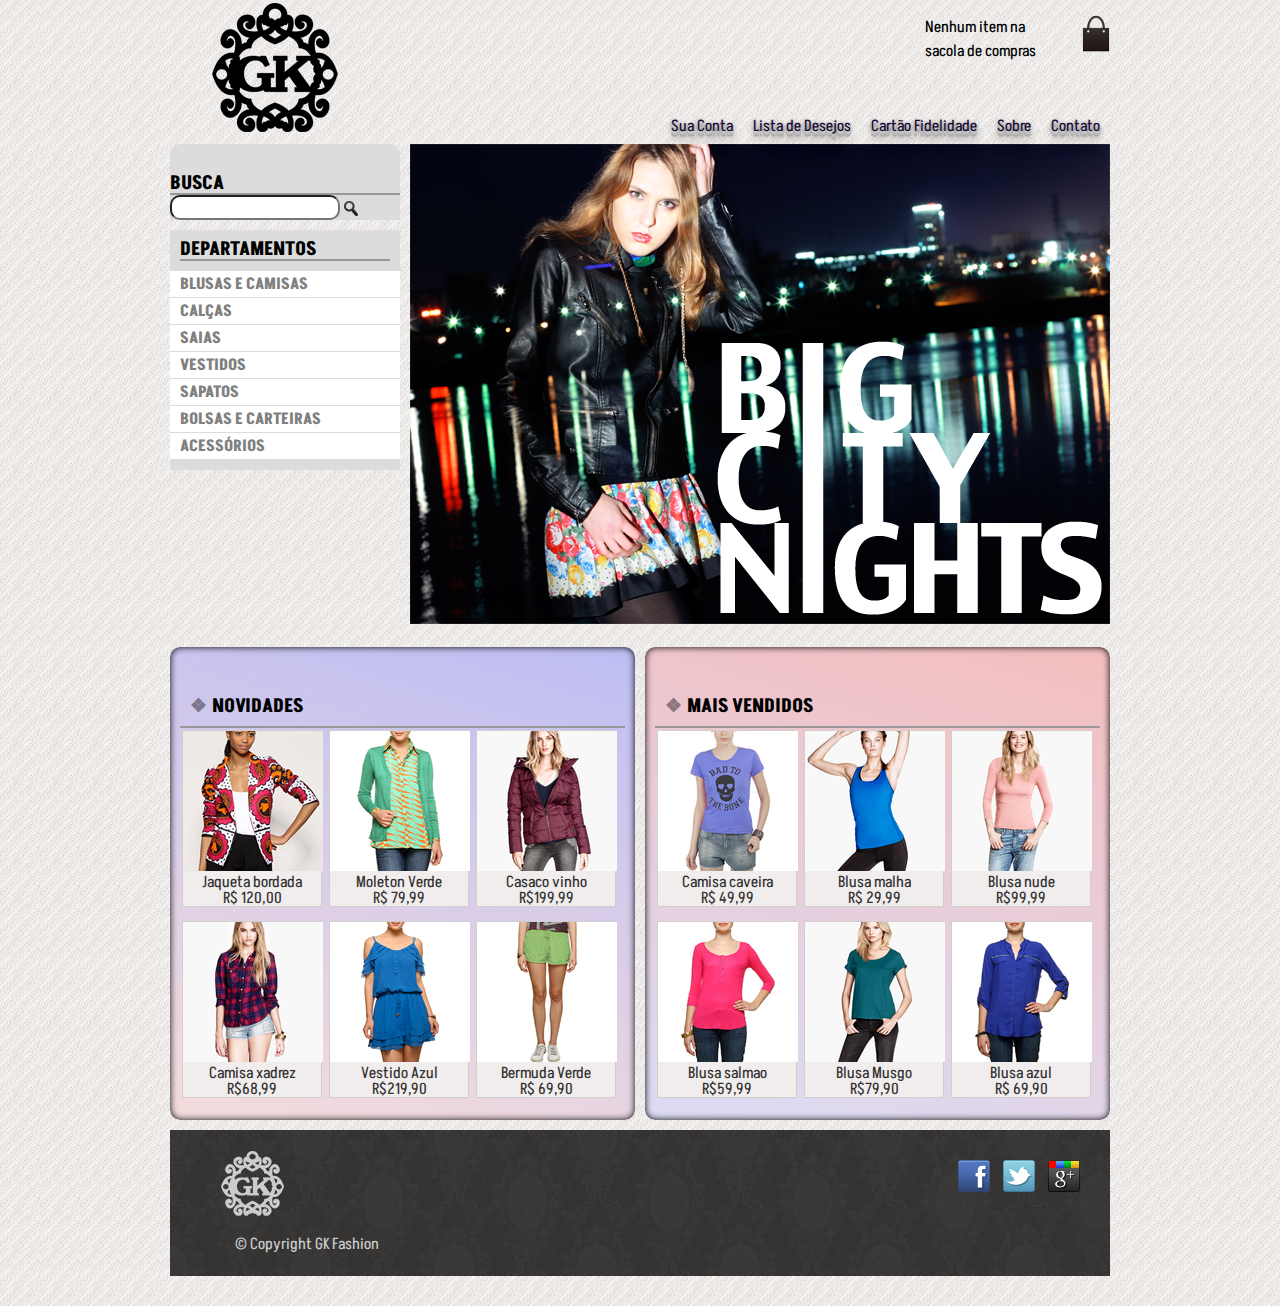
<file: index.html>
<!DOCTYPE html>
<html lang="pt-br">
<head>
    <meta charset="UTF-8">
    <meta http-equiv="X-UA-Compatible" content="IE=edge">
    <meta name="viewport" content="width=device-width, initial-scale=1.0">
    <meta lang="pt-br">

    <link rel="preconnect" href="https://fonts.googleapis.com">
    <link rel="preconnect" href="https://fonts.gstatic.com" crossorigin>
    <link href="https://fonts.googleapis.com/css2?family=Akshar&display=swap" rel="stylesheet">
    <link rel="stylesheet" href="reset.css">
    <link rel="stylesheet" href="estilos.css">
    <script src="//html5shiv.googlecode.com/svn/trunk/html5.js"></script>
    <meta name="description" content="Roupa feminina, feita com muito orgulho no Brasil. Moda pensada para a mulher moderna e para a cidade do futuro.">
    <title>Gk Fashion | Site Oficial | Moda Feminina Gk Fashion</title>
</head>
<body>
    <div id="container">
        <header id="header-index">
            <h1 id ="cabecalhoTitulo"><a href="index.html" title="Logo GK Fashion">GK Fashion</a></h1>
            <p class="sacola">Nenhum item na sacola de compras</p>
            <nav class="menu-principal">
                <ul id="menu-principal-list">
                    <li><a href="#" title="Conta">Sua Conta</a></li>
                    <li><a href="#" title="Lista de Desejos">Lista de Desejos</a></li>
                    <li><a href="cartao_fidelidade.html" title="Cartão Fidelidade">Cartão Fidelidade</a></li>
                    <li><a href="sobre.html" title="Sobre">Sobre</a></li>
                    <li><a href="contato.html" title="Contato">Contato</a></li>
                </ul>
            </nav>
        </header>
        <main role="main">
            <div class="caixa-destaque">
                <section class="busca">
                    <h2>Busca</h2>
                    <form action="">
                        <input type="search">
                        <input type="image" src="img/busca.png" title="Busca">
                    </form>
                </section>
                <section class="menu-departamentos">
                    <h2>Departamentos</h2>
                    <nav>
                        <ul>
                            <li><a href="#" title="Blusas e Camisas">Blusas e Camisas</a>
                                <ul>
                                    <li><a href="#" title="Manga Curta">Manga curta</a> </li>
                                    <li><a href="#" title="Manga Comprida">Manga comprida</a> </li>
                                    <li><a href="#" title="Camisa social">Camisa social</a></li>
                                    <li><a href="#" title="Camisa casual">Camisa casual</a></li>
                                    <li><a href="#" title="Calças">Calças</a></li>
                                    <li><a href="#" title="Saias">Saias</a></li>
                                    <li><a href="#" title="Vestidos">Vestidos</a></li>
                                    <li><a href="#" title="Sapatos">Sapatos</a></li>
                                </ul>
                            </li>
                            <li><a href="#" title="Calças">Calças</a></li>
                            <li> <a href="#" title="Saias">Saias</a></li>
                            <li><a href="#" title="Vestidos">Vestidos</a></li>
                            <li><a href="#" title="Sapatos">Sapatos</a></li>
                            <li><a href="#" title="Bolsas e Carteiras">Bolsas e Carteiras</a></li>
                            <li><a href="#" title="Acessórios">Acessórios</a></li>
                        </ul>
                    </nav>
                </section>
                <img src="img/destaque-home.png" alt="Modelo posando com jaqueta de couro e saia" title="Campanha de roupa: Big city nights ">
            </div>
            <div class="caixa-destaque paineis">
                <section class="painel novidades">
                    <h2>Novidades</h2>
                    <ol>
                        <li>
                            <a href="#" title="Jaqueta Bordada" >
                                <figure>
                                    <img src="img/miniaturas/miniatura1.png" alt="Jaqueta Bordada">
                                    <figcaption>Jaqueta bordada<br> R$ 120,00</figcaption>
                                </figure>
                            </a>
                        </li>
                        <li>
                            <a href="#" title="Moleton Verde">
                                <figure>
                                    <img src="img/miniaturas/miniatura3.png" alt="Moleton Verde">
                                    <figcaption>Moleton Verde<br> R$ 79,99</figcaption>
                                </figure>
                            </a>
                        </li>
                        <li>
                            <a href="#" title="Casaco Vinho">
                                <figure>
                                    <img src="img/miniaturas/miniatura4.png" alt="Casaco Vinho">
                                    <figcaption>Casaco vinho<br> R$199,99</figcaption>
                                </figure>
                            </a>
                        </li>
                        <li>
                            <a href="#" title="Camisa Xadrez">
                                <figure>
                                    <img src="img/miniaturas/miniatura9.png" alt="Camisa Xadrez">
                                    <figcaption>Camisa xadrez<br> R$68,99</figcaption>
                                </figure>
                            </a>
                        </li>
                        <li>
                            <a href="#" title="Vestido Azul">
                                <figure>
                                    <img src="img/miniaturas/miniatura15.png" alt="Vestido Azul">
                                    <figcaption>Vestido Azul<br> R$219,90</figcaption>
                                </figure>
                            </a>
                        </li>
                        <li>
                            <a href="#" title="Bermuda Verde">
                                <figure>
                                    <img src="img/miniaturas/miniatura11.png" alt="Bermuda Verde">
                                    <figcaption>Bermuda Verde<br> R$ 69,90</figcaption>
                                </figure>
                            </a>
                        </li>
                        
                    </ol>

                </section>
                <section class="painel mais-vendidos">
                    <h2>Mais Vendidos</h2>
                    <ol>
                        <li>
                            <a href="#" title="Camisa caveira">
                                <figure>
                                    <img src="img/miniaturas/miniatura2.png" alt="Camisa caveira">
                                    <figcaption>Camisa caveira <br> R$ 49,99</figcaption>
                                </figure>
                            </a>
                        </li>
                        <li>
                            <a href="#" title="Blusa Malha">
                                <figure>
                                    <img src="img/miniaturas/miniatura5.png" alt="Blusa Malha">
                                    <figcaption>Blusa malha<br> R$ 29,99</figcaption>
                                </figure>
                            </a>
                        </li>
                        <li>
                            <a href="#" title="Blusa nude">
                                <figure>
                                    <img src="img/miniaturas/miniatura10.png" alt="Blusa nude">
                                    <figcaption>Blusa nude<br> R$99,99</figcaption>
                                </figure>
                            </a>
                        </li>
                        <li>
                            <a href="#" title="Blusa salmao">
                                <figure>
                                    <img src="img/miniaturas/miniatura13.png" alt="Blusa salmao">
                                    <figcaption>Blusa salmao<br> R$59,99</figcaption>
                                </figure>
                            </a>
                        </li>
                        <li>
                            <a href="#" title="Blusa Musgo">
                                <figure>
                                    <img src="img/miniaturas/miniatura8.png" alt="Blusa Musgo">
                                    <figcaption>Blusa Musgo<br> R$79,90</figcaption>
                                </figure>
                            </a>
                        </li>
                        <li>
                            <a href="#" title="Blusa Azul">
                                <figure>
                                    <img src="img/miniaturas/miniatura14.png" alt="Blusa Azul">
                                    <figcaption>Blusa azul<br> R$ 69,90</figcaption>
                                </figure>
                            </a>
                        </li>
                        
                    </ol>
                </section>

            </div>
            
        </main>
        
        <footer>
            <div class="caixa-footer" >
                <img src="img/logo_rodape.png" title="Logo da GK Fashion" alt="Logo da marca">
                <p>&copy; Copyright GK Fashion</p>
                <ul class="social">
                    <li><a href="http://www.facebook.com/gkfashion" title="Link Facebook"></a></li>
                    <li><a href="http://www.twitter.com/gkfashion" title="Link Twitter"></a></li>
                    <li><a href="http://plus.google.com/gkfashion" title="Link GooglePlus"></a></li>
                </ul>
            </div>
            

        </footer>
    </div>
</body>
</html>
</file>
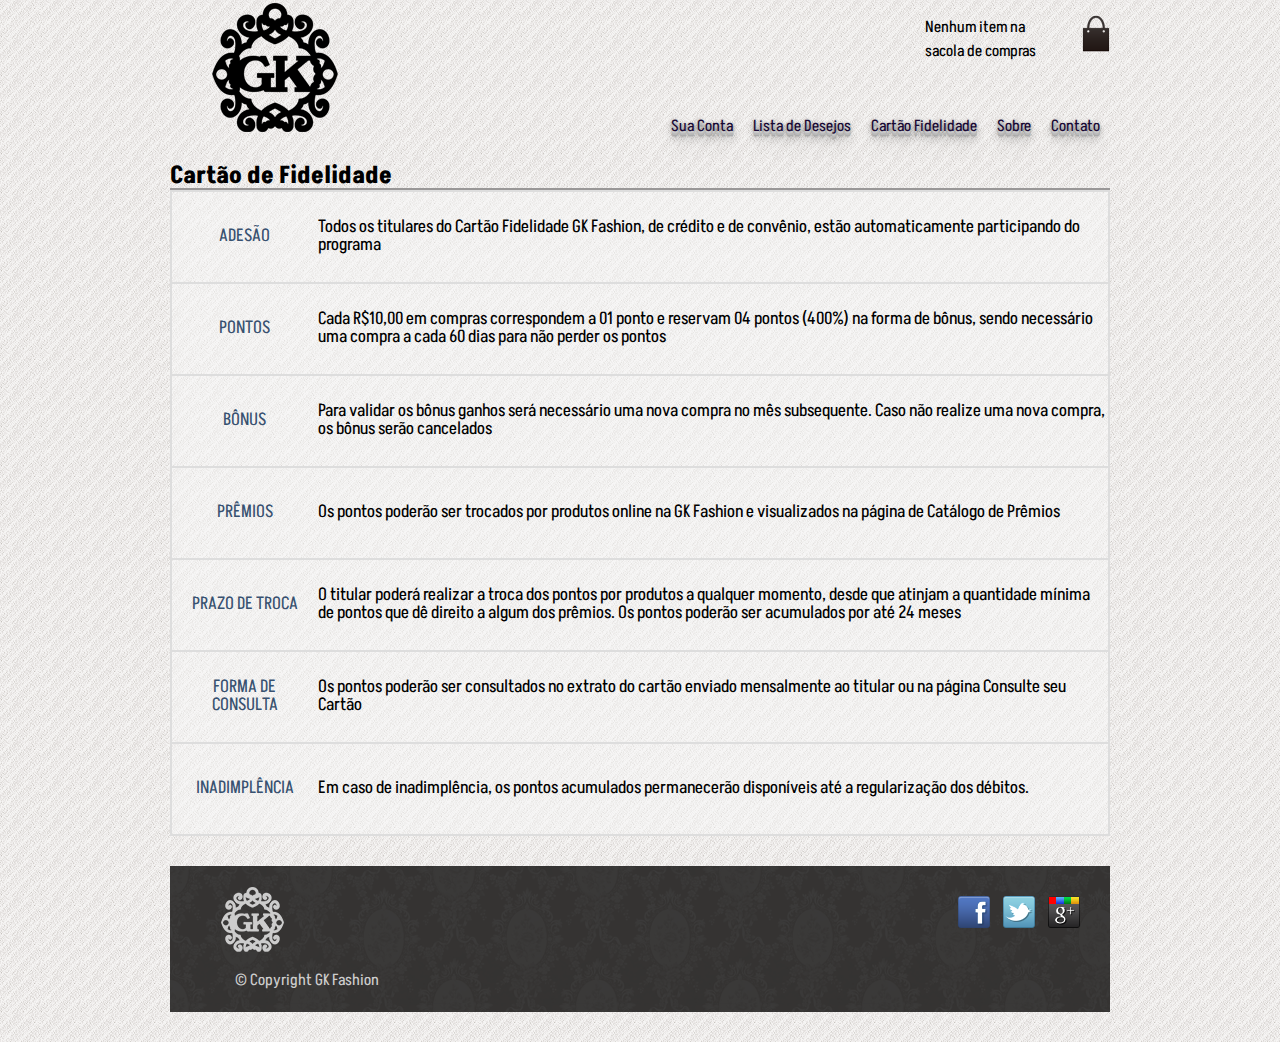
<file: cartao_fidelidade.html>
<!DOCTYPE html>
<html lang="pt-br">
<head>
    <meta charset="UTF-8">
    <meta http-equiv="X-UA-Compatible" content="IE=edge">
    <meta name="viewport" content="width=device-width, initial-scale=1.0">
    <meta lang="pt-br">
    <link rel="preconnect" href="https://fonts.googleapis.com">
    <link rel="preconnect" href="https://fonts.gstatic.com" crossorigin>
    <link href="https://fonts.googleapis.com/css2?family=Akshar&display=swap" rel="stylesheet">
    <link rel="stylesheet" href="reset.css">
    <link rel="stylesheet" href="estilos.css">
    <script src="//html5shiv.googlecode.com/svn/trunk/html5.js"></script>
    <meta name="description" content="Veja os benefícios e aproveita as promocões da GK fashion com seu cartão de fidelidade. Roupa feminina, feita com muito orgulho no Brasil. Moda pensada para a mulher moderna e para a cidade do futuro.">
    <title>Gk Fashion | Cartão de Fidelidade</title>
    
</head>
<body>
    <div id="container">
        <header id="header-index">
            <h1 id ="cabecalhoTitulo"><a href="index.html" title="Logo Gk Fashion">GK Fashion</a></h1>
            <p class="sacola">Nenhum item na sacola de compras</p>
            <nav class="menu-principal">
                <ul id="menu-principal-list">
                    <li><a href="#" title="Sua Conta">Sua Conta</a></li>
                    <li><a href="#" title="Lista de Desejos">Lista de Desejos</a></li>
                    <li><a href="cartao_fidelidade.html" title="Cartão Fidelidade">Cartão Fidelidade</a></li>
                    <li><a href="sobre.html" title="Sobre">Sobre</a></li>
                    <li><a href="contato.html" title="Contato">Contato</a></li>
                </ul>
            </nav>
        </header>
        <main role="main">
            <section id="fidelidade">
                <h2>Cartão de Fidelidade</h2>
                <table>
                    <tbody>
                        <tr>
                            <td>ADESÃO</td>
                            <td>Todos os titulares do Cartão Fidelidade GK Fashion, de crédito e de convênio, estão automaticamente participando do programa</td>
                        </tr>
                        <tr>
                            <td>PONTOS</td>
                            <td>Cada R$10,00 em compras correspondem a 01 ponto e reservam 04 pontos (400%) na forma de bônus, sendo necessário uma compra a cada 60 dias para não perder os pontos</td>
                        </tr>
                        <tr>
                            <td>BÔNUS</td>
                            <td>Para validar os bônus ganhos será necessário uma nova compra no mês subsequente. Caso não realize uma nova compra, os bônus serão cancelados</td>
                        </tr>
                        <tr>
                            <td>PRÊMIOS</td>
                            <td>Os pontos poderão ser trocados por produtos online na GK Fashion e visualizados na página de Catálogo de Prêmios</td>
                        </tr>
                        <tr>
                            <td>PRAZO DE TROCA</td>
                            <td>O titular poderá realizar a troca dos pontos por produtos a qualquer momento, desde que atinjam a quantidade mínima de pontos que dê direito a algum dos prêmios. Os pontos poderão ser acumulados por até 24 meses</td>
                        </tr>
                        <tr>
                            <td>FORMA DE CONSULTA</td>
                            <td>Os pontos poderão ser consultados no extrato do cartão enviado mensalmente ao titular ou na página Consulte seu Cartão</td>
                        </tr>
                        <tr>
                            <td>INADIMPLÊNCIA</td>
                            <td>Em caso de inadimplência, os pontos acumulados permanecerão disponíveis até a regularização dos débitos.</td>
                        </tr>
                    </tbody>
                </table>
            </section>
        </main>
        <footer>
            <div class="caixa-footer" >
                <img src="img/logo_rodape.png" title="Logo da GK Fashion" alt="Logo da marca">
                <p>&copy; Copyright GK Fashion</p>
                <ul class="social">
                    <li><a href="http://www.facebook.com/gkfashion" title="Link Facebook"></a></li>
                    <li><a href="http://www.twitter.com/gkfashion" title="Link Twitter"></a></li>
                    <li><a href="http://plus.google.com/gkfashion" title="Link Google Plus"></a></li>
                </ul>
            </div>
            

        </footer>
    </div>
</body>
</html>
</file>
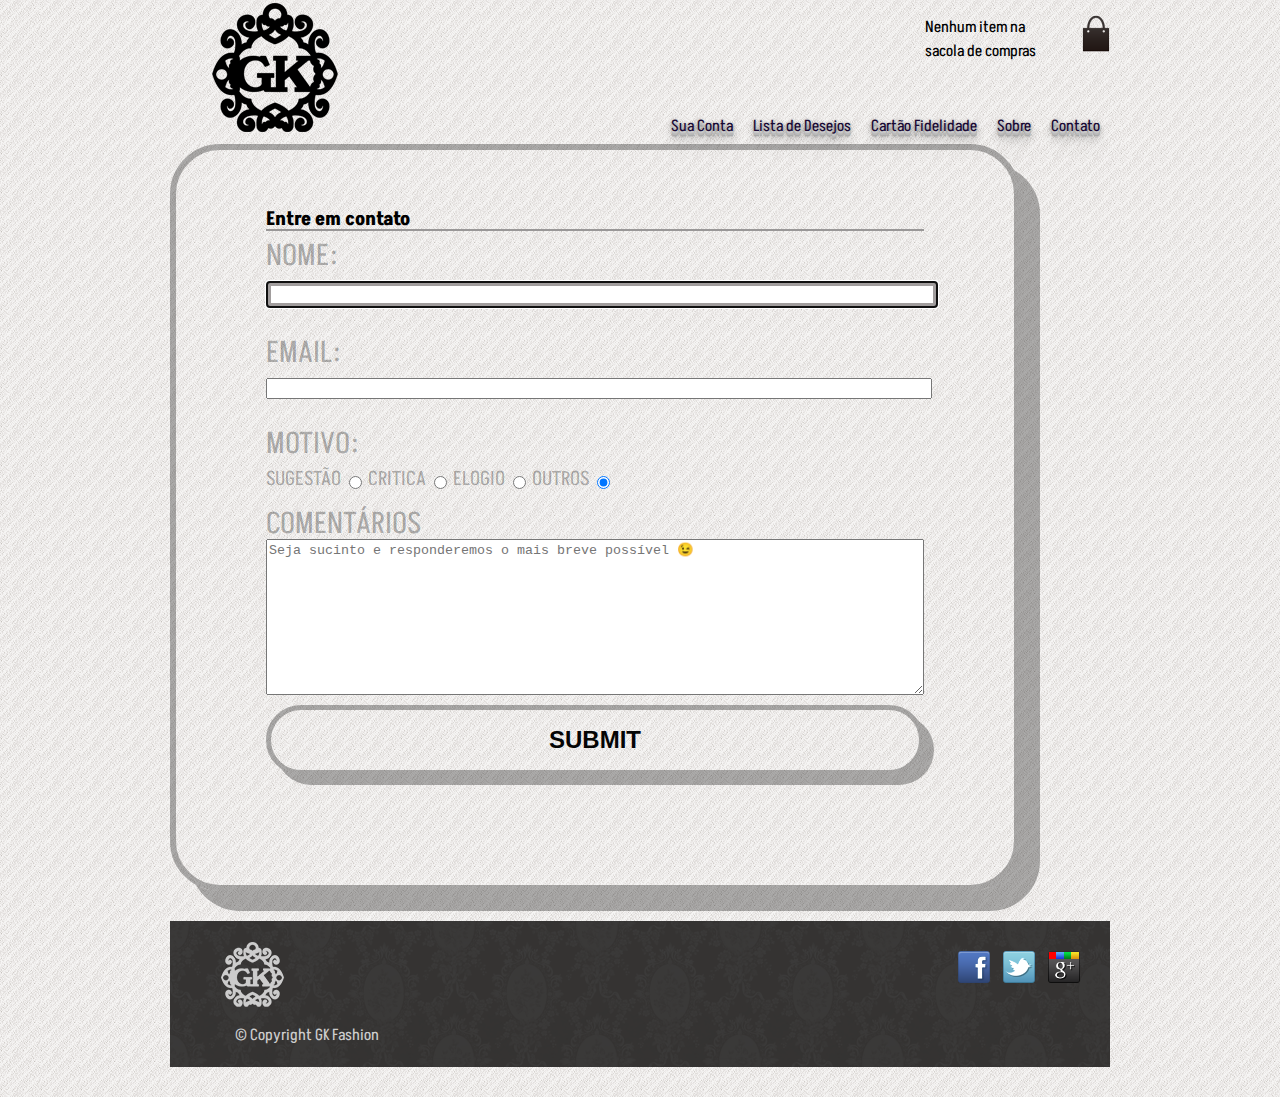
<file: contato.html>
<!DOCTYPE html>
<html lang="pt-br">
<head>
    <meta charset="UTF-8">
    <meta http-equiv="X-UA-Compatible" content="IE=edge">
    <meta name="viewport" content="width=device-width, initial-scale=1.0">
    <meta lang="pt-br">
    <link rel="preconnect" href="https://fonts.googleapis.com">
    <link rel="preconnect" href="https://fonts.gstatic.com" crossorigin>
    <link href="https://fonts.googleapis.com/css2?family=Akshar&display=swap" rel="stylesheet">
    <link rel="stylesheet" href="reset.css">
    <link rel="stylesheet" href="estilos.css">
    <script src="//html5shiv.googlecode.com/svn/trunk/html5.js"></script>
    <title>Inicial</title>
</head>
<body>
    <div id="container">
        <header id="header-index">
            <h1 id ="cabecalhoTitulo"><a href="index.html" title="Logo Gk Fashio">GK Fashion</a></h1>
            <p class="sacola">Nenhum item na sacola de compras</p>
            <nav class="menu-principal">
                <ul id="menu-principal-list">
                    <li><a href="#" title="Sua conta">Sua Conta</a></li>
                    <li><a href="#" title="Lista de Desejos">Lista de Desejos</a></li>
                    <li><a href="cartao_fidelidade.html" title="Cartão Fidelidade">Cartão Fidelidade</a></li>
                    <li><a href="sobre.html" title="Sobre">Sobre</a></li>
                    <li><a href="contato.html" title="Contato">Contato</a></li>
                </ul>
            </nav>
        </header>
        <main role="main">
            <section id="contato">
                <h2>Entre em contato</h2>
                <form action="">
                    <label for="fnome">Nome:</label>
                    <input type="text" id="fnome" name="fnome" required minlength="3" autofocus title="Nome">
                    <label for="fmail">Email:</label>
                    <input type="email" id="fmail" name="femail" required pattern="[a-z0-9._%+-]+@[a-z0-9.-]+\.[a-z]{2,}$" title="Email">
                    <label for="fselection">Motivo:</label>
                    <div id="radio-input">
                        <label for="sugestao">Sugestão</label>
                        <input type="radio" id="sugestao" name="motivo" title="Sugestão">
                        <label for="critia">Critica</label>
                        <input type="radio" id="critica" name="motivo" title="Crítica">
                        <label for="elogio">Elogio</label>
                        <input type="radio" id="elogio" name="motivo" title="Elogio">
                        <label for="outros">Outros</label>
                        <input type="radio" id="outros" name="motivo" checked title="Outros">
                    </div>
                    <label for="comentario">Comentários</label>
                    <textarea name="comentario" id="comentario" cols="30" rows="10" placeholder="Seja sucinto e responderemos o mais breve possível &#128521;" title="Comentários"></textarea>
                    <!-- <input type="textarea" id="comentario" name="comentario" required minlength="100" col="10"> -->
                    <input type="submit" value="submit" title="Submeter">
                </form>
            </section>
        </main>

        <footer>
            <div class="caixa-footer" >
                <img src="img/logo_rodape.png" title="Logo da GK Fashion" alt="Logo da marca">
                <p>&copy; Copyright GK Fashion</p>
                <ul class="social">
                    <li><a href="http://www.facebook.com/gkfashion" title="Link Facebook"></a></li>
                    <li><a href="http://www.twitter.com/gkfashion" title="Link Twitter"></a></li>
                    <li><a href="http://plus.google.com/gkfashion" title="Link Google Plus"></a></li>
                </ul>
            </div>
            

        </footer>
    </div>
    
</body>
</html>
</file>
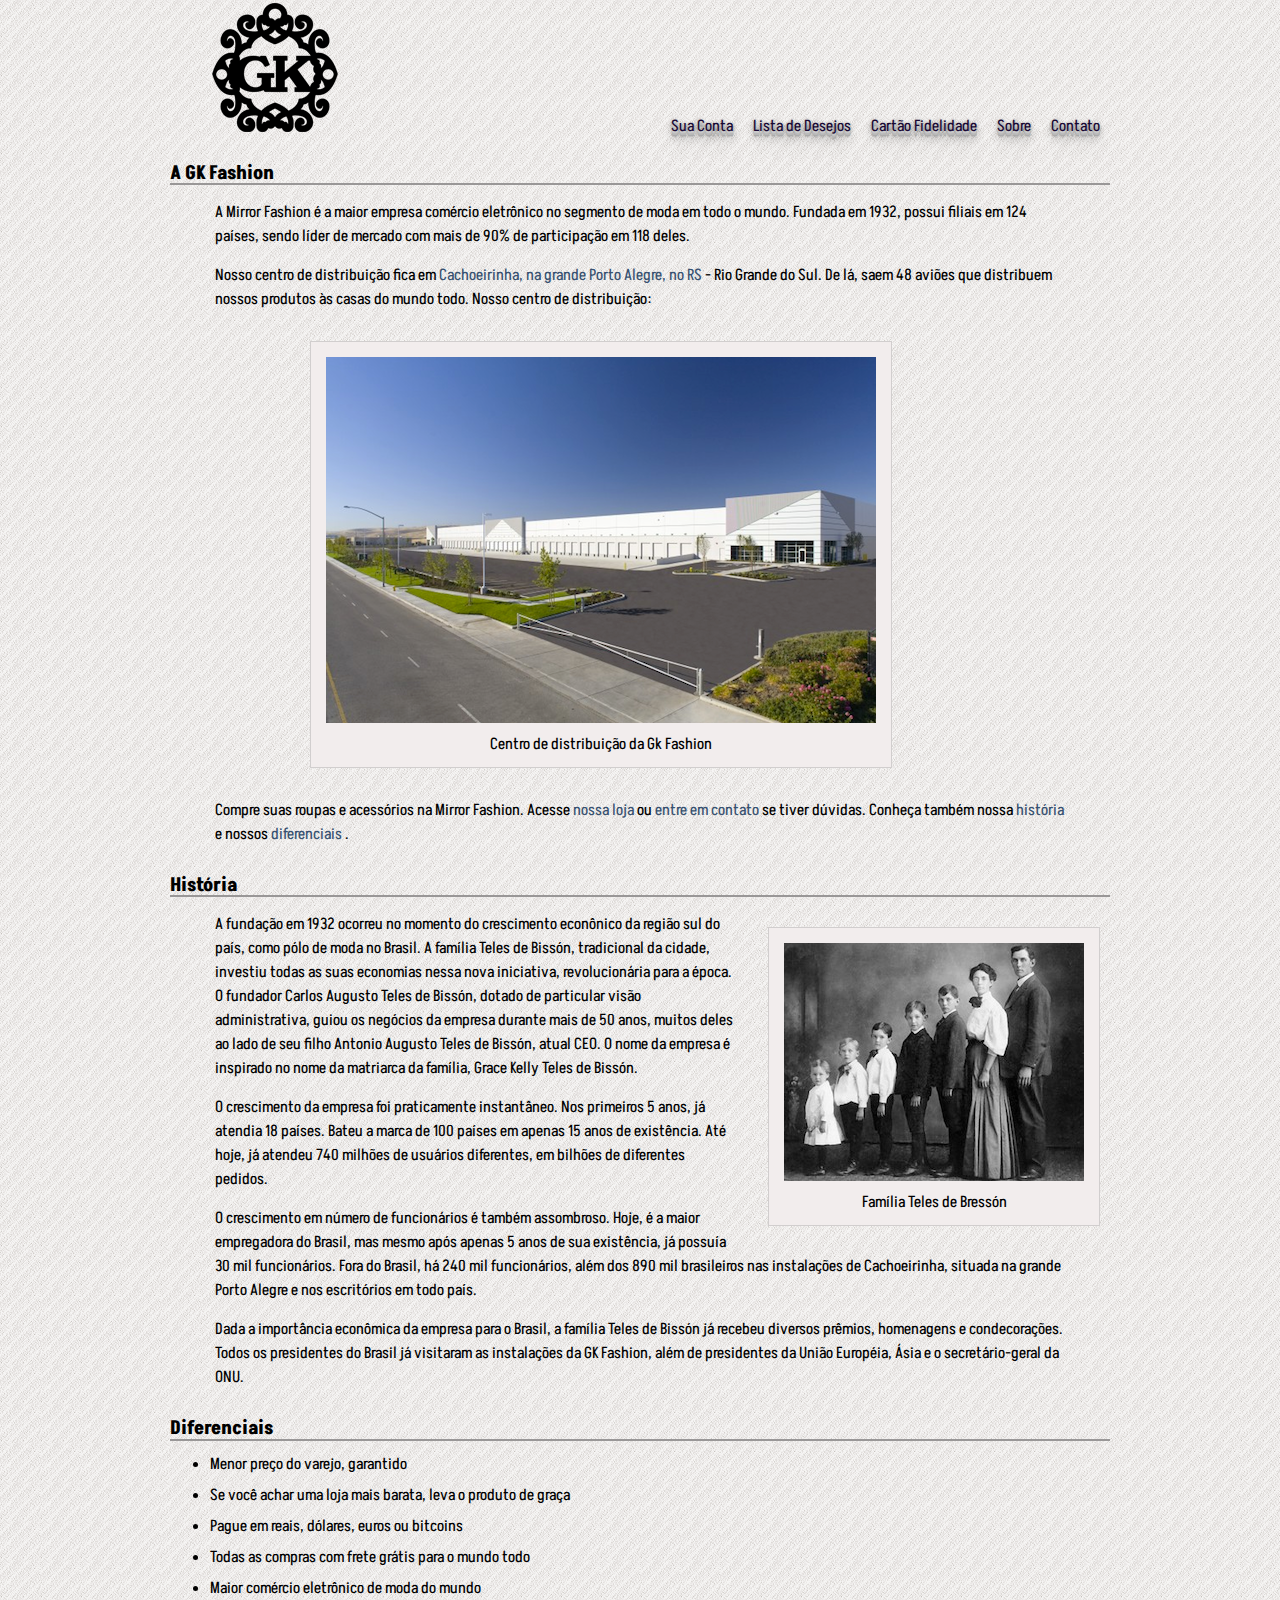
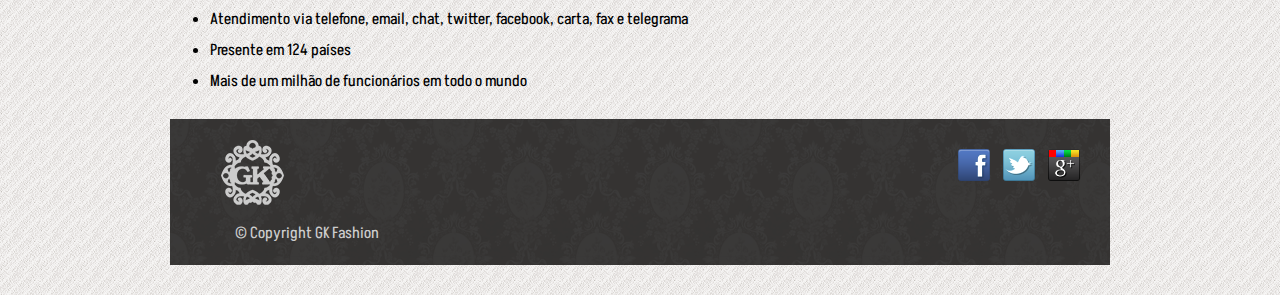
<file: sobre.html>
<!DOCTYPE html>
<html lang="pt-br ">
<head>
    <meta charset="UTF-8">
    <meta http-equiv="X-UA-Compatible" content="IE=edge">
    <meta name="viewport" content="width=device-width, initial-scale=1.0">
    <meta lang="pt-br">
    <link rel="preconnect" href="https://fonts.googleapis.com">
    <link rel="preconnect" href="https://fonts.gstatic.com" crossorigin>
    <link href="https://fonts.googleapis.com/css2?family=Akshar&display=swap" rel="stylesheet">
    <link rel="stylesheet" href="reset.css">
    <link rel="stylesheet" href="estilos.css">
    <script src="//html5shiv.googlecode.com/svn/trunk/html5.js"></script>
    <meta name="description" content="Contato - GK Fashion onde temos Roupas femininas, feita com muito orgulho no Brasil. Moda pensada para a mulher moderna e para a cidade do futuro.">
    <title>Gk Fashion | Sobre nós</title>
</head>
<body>
    <div id="container">
        <header id="header-index">
            <h1 id ="cabecalhoTitulo"><a href="index.html" title="Logo Gk Fashion">GK Fashion</a></h1>
            <nav class="menu-principal">
                <ul id="menu-principal-list">
                    <li><a href="#" title="Sua conta">Sua Conta</a></li>
                    <li><a href="#" title="Lista de Desejos">Lista de Desejos</a></li>
                    <li><a href="cartao_fidelidade.html" title="Cartão Fidelidade">Cartão Fidelidade</a></li>
                    <li><a href="sobre.html" title="Sobre">Sobre</a></li>
                    <li><a href="contato.html" title="Contato">Contato</a></li>
                </ul>
            </nav>
        </header>
        <main role="main">
            <section id="sobre">
                <h2>A GK Fashion</h2>
    
                <p>A Mirror Fashion é a maior empresa comércio eletrônico no segmento de moda em todo o mundo. 
                        Fundada em 1932, possui filiais em 124 países, sendo líder de mercado com mais de 90% de 
                        participação em 118 deles.</p> 
                    
                <p> Nosso centro de distribuição fica em <a href="https://maps.google.com.br/?q=Cachoeirinha" target="_blank" title="Mapa de Cachoeirinha" >Cachoeirinha, na grande Porto Alegre, no RS</a>  - Rio Grande do Sul. De lá, saem 48 aviões que 
                    distribuem nossos produtos às casas do mundo todo. Nosso centro de distribuição:</p>
                
                    <figure id="centro-distribuicao">
                        <img src="img/centro-distribuicao.png" title="Centro de distribuição da GK Fashion"  alt="centro de distribuicao da empresa">
                        <figcaption>Centro de distribuição da Gk Fashion</figcaption>
                    </figure>
    
                <p>Compre suas roupas e acessórios na Mirror Fashion. Acesse <a href="index.html" title="Página Inicial">nossa loja</a>  ou <a href="contato.html" title="Contato">entre em contato</a>  se tiver dúvidas. Conheça também nossa <a href="#historiaTitulo" title="História da Gk Fashion">história</a>  e nossos <a href="#diferenciaisTitulo" title="Diferenciais">diferenciais</a> .</p>
                  
            </section>
    
            <section id="historia">
                <h2 id="historiaTitulo">História</h2>
                <figure id="familia-teles">
                    <img src="img/familia-teles.jpg" title="Família Teles de Bressón" alt="Foto da familia teles de Bisson">
                    <figcaption>Família Teles de Bressón</figcaption>
                </figure>
                <p>A fundação em 1932 ocorreu no momento do crescimento econônico da região sul do país, como pólo de moda no Brasil. A família Teles de Bissón, tradicional da cidade, investiu todas as suas economias nessa nova iniciativa, revolucionária para a época. O fundador Carlos Augusto Teles de Bissón, dotado de particular visão administrativa, guiou os negócios da empresa durante mais de 50 anos, muitos deles ao lado de seu filho Antonio Augusto Teles de Bissón, atual CEO. O nome da empresa é inspirado no nome da matriarca da família, Grace Kelly Teles de Bissón.</p>
                <p>O crescimento da empresa foi praticamente instantâneo. Nos primeiros 5 anos, já atendia 18 países. Bateu a marca de 100 países em apenas 15 anos de existência. Até hoje, já atendeu 740 milhões de usuários diferentes, em bilhões de diferentes pedidos.</p>
                <p>O crescimento em número de funcionários é também assombroso. Hoje, é a maior empregadora do Brasil, mas mesmo após apenas 5 anos de sua existência, já possuía 30 mil funcionários. Fora do Brasil, há 240 mil funcionários, além dos 890 mil brasileiros nas instalações de Cachoeirinha, situada na grande Porto Alegre e nos escritórios em todo país.</p>
                <p>
                    Dada a importância econômica da empresa para o Brasil, a família Teles de Bissón já recebeu diversos prêmios, homenagens e condecorações. Todos os presidentes do Brasil já visitaram as instalações da GK Fashion, além de presidentes da União Européia, Ásia e o secretário-geral da ONU.</p>
            </section>
            
            <section id="diferenciais">
                <h2 id="diferenciaisTitulo">Diferenciais</h2>
                <ul id="diferenciaisLista" >
                    <li>Menor preço do varejo, garantido</li>
                    <li>Se você achar uma loja mais barata, leva o produto de graça</li>
                    <li>Pague em reais, dólares, euros ou bitcoins</li>
                    <li>Todas as compras com frete grátis para o mundo todo</li>
                    <li>Maior comércio eletrônico de moda do mundo</li>
                    <li>Atendimento via telefone, email, chat, twitter, facebook, carta, fax e telegrama</li>
                    <li>Presente em 124 países</li>
                    <li>Mais de um milhão de funcionários em todo o mundo</li>
                </ul>
            </section>
            
        </main>
        
        <footer>
            <div class="caixa-footer" >
                <img src="img/logo_rodape.png" title="Logo da GK Fashion" alt="Logo da marca">
                <p>&copy; Copyright GK Fashion</p>
                <ul class="social">
                    <li><a href="http://www.facebook.com/gkfashion" title="Link Facebook"></a></li>
                    <li><a href="http://www.twitter.com/gkfashion" title="Link Twitter"></a></li>
                    <li><a href="http://plus.google.com/gkfashion" title="Link Google Plus"></a></li>
                </ul>
            </div>
            

        </footer>
    </div>
    
</body>
</html>
</file>
<file: estilos.css>
body{
    font-family: 'Akshar', sans-serif;
    color: black;
    background-image: url("img/background.png");
    background-repeat: repeat;
}
#container{
    margin: auto;
    width: 940px;

}
header h1 a{
    height: 134px;
    width: 130px;
    display: block;
    text-indent: -9999px;
    background-image: url("img/logo_GK.png");
    margin-left: 40px;
}
h2{
    border-bottom: 2px solid rgb(153, 151, 151);
    margin-top: 30px;
    font-size: 1.2em;
}
figure{
    background-color: #F2EDED;
    border: 1px solid rgba(128, 128, 128, 0.281);
    text-align: center;
    padding: 15px;
    margin: 30px;
}
figcaption{
    margin-top: 10px;
}
p{
    margin-top: 15px;
    padding-left: 45px;
    padding-right: 45px;
    line-height: 1.5em;
    
}
#centro-distribuicao{
    text-align: center;
    width: 550px;
    margin-left: 140px;
}
#familia-teles{
    float: right;
    margin-bottom: 10px;
    margin-right: 10px;

}
#diferenciaisLista{
    margin-left: 40px;
}
#diferenciaisLista li{
    margin-top: 15px;
    margin-right: 60px;
}
a{
    text-decoration: none;
    color: #385170;
}
a:hover {
    text-decoration:underline;
}
footer{
    color: #ccc;
    margin-top: 30px;
    margin-bottom: 30px;
    margin-left: 0;
    margin-right: 0;
    background-image: url("img/fundo-rodape.png");
    clear: both;
}
.caixa-footer img{
    vertical-align: middle;
    margin-left: 30px;
}
.social a{
    width: 32px;
    height: 32px;
    display: inline-block;
    text-indent: -9999px 
}
.social a[href*="facebook.com"] {
    background: url("img/sociais.png") 0px 0px ;
}
.social a[href*="twitter.com"] {
    background: url("img/sociais.png") 32px 32px;
}
.social a[href*="google.com"] {
    background: url("img/sociais.png") 76px 32px;
}
.caixa-footer{
    position: relative;
    padding: 20px;
}
.social{
    position: absolute;
    top: 30px;
    right: 20px;
    
}
.social li{
    display: inline;
    margin-right: 10px;
}
/* CSS para index */
#header-index{
    position: relative;
}
.sacola{
    background-image: url(img/sacola.png);
    background-repeat: no-repeat;
    background-position-y: top;
    background-position-x: right;
    float: right;
    width: 140px;
    position: absolute;
    top: 0;
    right: 0;
}
.menu-principal{
    position: absolute;
    bottom: 0;
    right: 0;
}
.menu-principal ul{
    display: flex;
}
#menu-principal-list li a{
    padding: 10px;
    text-decoration: none; 
    color: rgb(63, 117, 189);
    text-shadow: 0 1px 0 #CCCCCC, 0 2px 0 #c9c9c9, 0 3px 0 #bbb, 0 4px 0 #b9b9b9, 0 5px 0 #aaa, 0 6px 1px rgba(0,0,0,.1), 0 0 5px rgba(0,0,0,.1), 0 1px 3px rgba(0,0,0,.3), 0 3px 5px rgba(0,0,0,.2), 0 5px 10px rgba(0,0,0,.25), 0 10px 10px rgba(0,0,0,.2), 0 20px 20px rgba(0,0,0,.15), 2px 2px 2px rgba(206,89,55,0);
    color: #180833;
    background: #bcbcbc00;
}
#menu-principal-list li:nth-child(1) a:hover{
    color: red;
}
#menu-principal-list li:nth-child(2) a:hover{
    color:#f7a428;
}
#menu-principal-list li:nth-child(3) a:hover{
    color: #94e934;
}
#menu-principal-list li:nth-child(4) a:hover{
    color:  #ffc93c; ;
}
#menu-principal-list li:nth-child(5) a:hover{
    color: rgb(4, 4, 221);
}

.busca, .menu-departamentos{
    background-color: #dcdcdc;
    font-weight: bolder;
    text-transform: uppercase;
    margin-right:10px;
    width: 230px;
    float: left;
}
.menu-departamentos{
    clear: both;
    margin-top:10px ;
    padding-bottom: 10px;
}

#busca h2, #busca form, .menu-departamentos h2{
    margin: 10px;
}

.busca{
    border-top-left-radius: 10px;
    border-top-right-radius: 10px;
}
.busca form{
    vertical-align: middle;
}
.busca form input[type='search']{
    width:170px;
    height: 25px;
    border-radius: 10px;
}
.caixa-destaque{
    margin-top: 10px;
}
.menu-departamentos nav ul li{
    background-color: white;
    margin-bottom: 1px;
    padding: 5px 10px;
}
.menu-departamentos nav ul li a{
    color: gray;
    text-decoration: none;
}
.menu-departamentos nav ul li ul{
    display: none;
}
.menu-departamentos nav ul li:hover ul{
    display:block
}
.menu-departamentos nav ul ul li{
    background-color: #dcdcdc;
}
.menu-departamentos nav ul ul li a:before{
    content: '\272A \0020';
    padding-right: 3px;

}
.painel{
    margin-top: 10px;
    margin-bottom: 10px;
    padding: 10px;
    width: 445px;
    border-radius: 10px;
    -webkit-box-shadow: 5px 5px 15px -3px rgba(0,0,0,0.71); 
    box-shadow: 5px 5px 15px -3px rgba(0,0,0,0.71);;

}
.mais-vendidos{
    float: right;
    background-color:  #dcdcf5;
    background-image:linear-gradient(16deg, #dcdcf5, #f4bebe);
    -moz-box-shadow:    inset 0 0 7px #000000;
   -webkit-box-shadow: inset 0 0 7px #000000;
   box-shadow:         inset 0 0 7px #000000;

}
.novidades{
    float: left;
    background-color: #f5dcdc;
    background-image:linear-gradient(16deg, #f5dcdc, #bebef4);
    -moz-box-shadow:    inset 0 0 7px #000000;
   -webkit-box-shadow: inset 0 0 7px #000000;
   box-shadow:         inset 0 0 7px #000000;
}
.painel h2:before {
    content: '\2756';
    padding-right: 5px;
    opacity: 0.4;
}
.painel ol li{
    display:inline-block;
    vertical-align: top;
    width: 140px;
    margin: 2px;
    padding-bottom: 10px;
    transition: 0.7s ease-out;
}
.painel ol li:hover{
    box-shadow: 5px 5px 15px -3px rgb(255, 255, 255);
    transform: scale(1.2) rotate(-5deg);
    transition: 0.7s ease-in;
}
.painel h2{
    font-size: 1.2em;
    font-weight: bolder;
    text-transform: uppercase;
    padding: 10px;
}
.painel ol li a{
    color: #333;
    text-align: center;
    text-decoration: none;
}
.painel ol li a figure, .painel ol li a figcaption{
    padding: 0;
    margin: 0;
}
/* CSS para contato */
#contato{
    width: 70%;
    height: 30%;
    padding: 30px 90px 90px 90px;
    border: 6px solid rgba(0, 0, 0, 0.3);
    box-shadow: 20px 20px 0 rgba(0, 0, 0, 0.3);
    border-radius: 50px;
    position: relative;
    margin-top: 10px;
}
#contato form{
    position: relative;
    width: 100%;
    display: flex;
    flex-direction: column;
    
}
label{
    color: rgba(0, 0, 0, 0.3);
    font-size: 30px;
    text-transform: uppercase;
}
#contato form > input{
    position: relative;
    width: 100%;
    margin: 10px 20px 20px 0;
    transition: 0.5s;
}
#radio-input{
    padding-bottom: 10px;
    padding-top: 10px;
}

label{
    margin-top: 10px;
}
form div label{
    color: rgba(0, 0, 0, 0.3);
    font-size: 20px;
    text-transform: uppercase;
    
}
input[type="submit"] {
    border: 5px solid rgba(0, 0, 0, 0.3);
    box-shadow: 10px 10px 0 rgba(0, 0, 0, 0.3);
    padding: 10px;
    height: 100%;
    width: 50%;
    cursor: pointer;
    outline: none;
    background: transparent;
    text-transform: uppercase;
    color: #050505;
    line-height: 40px;
    font-size: 24px;
    font-weight: 700;
    border-radius: 45px;
    transition: all 0.4s;
}
input[type='text']:focus, input[type='email']:focus{
    border: 5px solid rgb(161, 157, 157);
    transition: all 0.4s;
}
input[type="submit"]:hover{
    border: 5px solid rgb(235, 0, 0);
    color: #5efa04;
    transition: all 0.4s;
}
textarea:focus {
    border: 5px solid #ffffff;
    transition: all 0.5s;
}
/* CSS para cartao-fidelidade */
#fidelidade h2{
    font-size: 1.5em;
}
#fidelidade table{
    border: 1px solid rgb(167, 167, 167);

}
#fidelidade table{
    border: 1px solid #ccc;

}
thead tr{
    height: 30px;
    font-size: 1.3em;
    border-radius: 5px;

}
#fidelidade table tr{
    background-color: #f8f8f873;
    border: 2px solid #ddd;
    padding: .35em;
}
#fidelidade table tr:hover{
    background-color: #f8f8f89f;
    transition: 0.4s ease-in-out;
    transform: scale(1.1);
}
#fidelidade table tr td{
    height: 60px;
    font-size: 1.1em;
    vertical-align: middle;
 }
#fidelidade table tr td:first-child{
   text-align: center;
   color: #385170;
    padding: 15px;
}

@media screen and (max-width:320px){
    /* CSS para contato */
    #container{
        width: 90%;
    }
    header h1 a{
        background-size: 50%;
        background-repeat: no-repeat;
    }
    #header-index{
        width: 100%;
        height: 30%;
    }
    section h2{
        font-size: 2em;
    }
    .menu-principal{
        position: absolute;
        bottom: 0px;
        right: -35px;
        top: 60%;
        margin-top: 2%;
        margin-left: 5%;
        margin-right: 5%;
    }
    #menu-principal-list{
        width: 100%;
        bottom: 0;
        right: 0;
        
    }
    #menu-principal-list a{
        text-align: center;
        font-size: 0.7em;
        
    }
    figcaption{
        width: 200%;
        margin-top: 10%;
    }
    p{
        font-size: 1.3em;
        padding-right: 20%;
        padding-left: 4%;
        line-height: 1.7em;
        text-align: justify;
        width: 90%;
    }
    #centro-distribuicao{
        text-align: center;
        width: 50%;
        margin-left: -2%;
    }
    #centro-distribuicao img{
        width: 200%;
    }
    #familia-teles img{
        width: 100%;
    }
    #familia-teles figcaption{
        width: 100%;
    }
    #diferenciaisLista li{
        font-size: 1.3em;
    }
    /* CSS para index */
    .sacola{
        width: 23%;
        background-size: 19%;
        font-size: 0.65em;
        padding-left: 0%;
        padding-right: 7%;
        top: 7px;
    }
    .caixa-destaque{
        width: 100%;
        display: flex;
        flex-direction: column;
        flex-wrap: nowrap;
        align-items: center;
        margin-left: 1%;
    }
    .busca{
        margin-top:0;
        width: 90%;
    }
    .busca h2{
        font-size: 1em;
        margin-top: 3%;
        text-align: center;
    }
    .busca form input[type='search']{
        width: 90%;
        text-align: center;
    }
    .menu-departamentos h2{
        font-size: 1em;
        margin-top: 3%;
        text-align: center;
    }
    .menu-departamentos{
        width: 90%;
    }
    .caixa-destaque img{
        width: 100%;
    }
    .painel{
        width: 100%;
    }
    .painel ol{
        display: flex;
        flex-wrap: wrap;
        justify-content: space-between;
    }
    ol a figcaption{
        text-align: center;
        width: 100%;
    }
    /* CSS para cartao fidelidade */
    tbody td{
        padding-top: 5%;
        padding-bottom: 5%;
    }
    /* CSS para cartao fidelidade */
    #contato{
        padding: 4% 17% 0% 6%;
    }
    footer{
        margin-top: 8%;
        margin-bottom: 3%;
    }
    .caixa-footer{
        padding: 2%;
    }
    .caixa-footer img{
        width: 6%;
    }
    .caixa-footer p{
        padding: 0%;
        font-size: 0.65em;
    }
    #radio-input{
        display: flex;
        flex-wrap: wrap;
        justify-content: flex-start;
        align-items: flex-end;
    }
    #radio-input label{
        font-size: 0.75em;
    }

}
@media screen and (min-width:320px) and (max-width:480px){
    /* CSS para contato */
    #container{
        width: 90%;
    }
    header h1 a{
        background-size: 50%;
        background-repeat: no-repeat;
    }
    #header-index{
        width: 100%;
        height: 30%;
    }
    section h2{
        font-size: 2em;
    }
    .menu-principal{
        position: absolute;
        bottom: 0px;
        right: -35px;
        top: 60%;
        margin-top: 2%;
        margin-left: 5%;
        margin-right: 5%;
    }
    #menu-principal-list{
        width: 100%;
        bottom: 0;
        right: 0;
        
    }
    #menu-principal-list a{
        text-align: center;
        font-size: .9em;
    }
    figcaption{
        width: 200%;
        margin-top: 10%;
    }
    p{
        font-size: 1.3em;
        padding-right: 20%;
        padding-left: 4%;
        line-height: 1.7em;
        text-align: justify;
        width: 90%;
    }
    #centro-distribuicao{
        text-align: center;
        width: 50%;
        margin-left: -2%;
    }
    #centro-distribuicao img{
        width: 200%;
    }
    #familia-teles img{
        width: 100%;
    }
    #familia-teles figcaption{
        width: 100%;
    }
    #diferenciaisLista li{
        font-size: 1.3em;
    }
    /* CSS para index */
    .sacola{
        width: 23%;
        background-size: 19%;
        font-size: 0.65em;
        padding-left: 0%;
        padding-right: 7%;
        top: 7px;
    }
    .caixa-destaque{
        width: 100%;
        display: flex;
        flex-direction: column;
        flex-wrap: nowrap;
        align-items: center;
        margin-left: 1%;
    }
    .busca{
        margin-top:0;
        width: 90%;
    }
    .busca h2{
        font-size: 1em;
        margin-top: 3%;
        text-align: center;
    }
    .busca form input[type='search']{
        width: 90%;
        text-align: center;
    }
    .menu-departamentos h2{
        font-size: 1em;
        margin-top: 3%;
        text-align: center;
    }
    .menu-departamentos{
        width: 90%;
    }
    .caixa-destaque img{
        width: 100%;
    }
    .painel{
        width: 100%;
    }
    .painel ol{
        display: flex;
        flex-wrap: wrap;
        justify-content: space-between;
    }
    ol a figcaption{
        text-align: center;
        width: 100%;
    }
    /* CSS para cartao fidelidade */
    tbody td{
        padding-top: 5%;
        padding-bottom: 5%;
    }
    /* CSS para cartao fidelidade */
    #contato{
        padding: 4% 17% 0% 6%;
    }
    footer{
        margin-top: 8%;
        margin-bottom: 3%;
    }
    .caixa-footer{
        padding: 2%;
    }
    .caixa-footer img{
        width: 6%;
    }
    .caixa-footer p{
        padding: 0%;
        font-size: 0.65em;
    }
    #radio-input{
        display: flex;
        flex-wrap: wrap;
        justify-content: flex-start;
        align-items: flex-end;
    }
    #radio-input label{
        font-size: 0.75em;
    }

}
</file>
